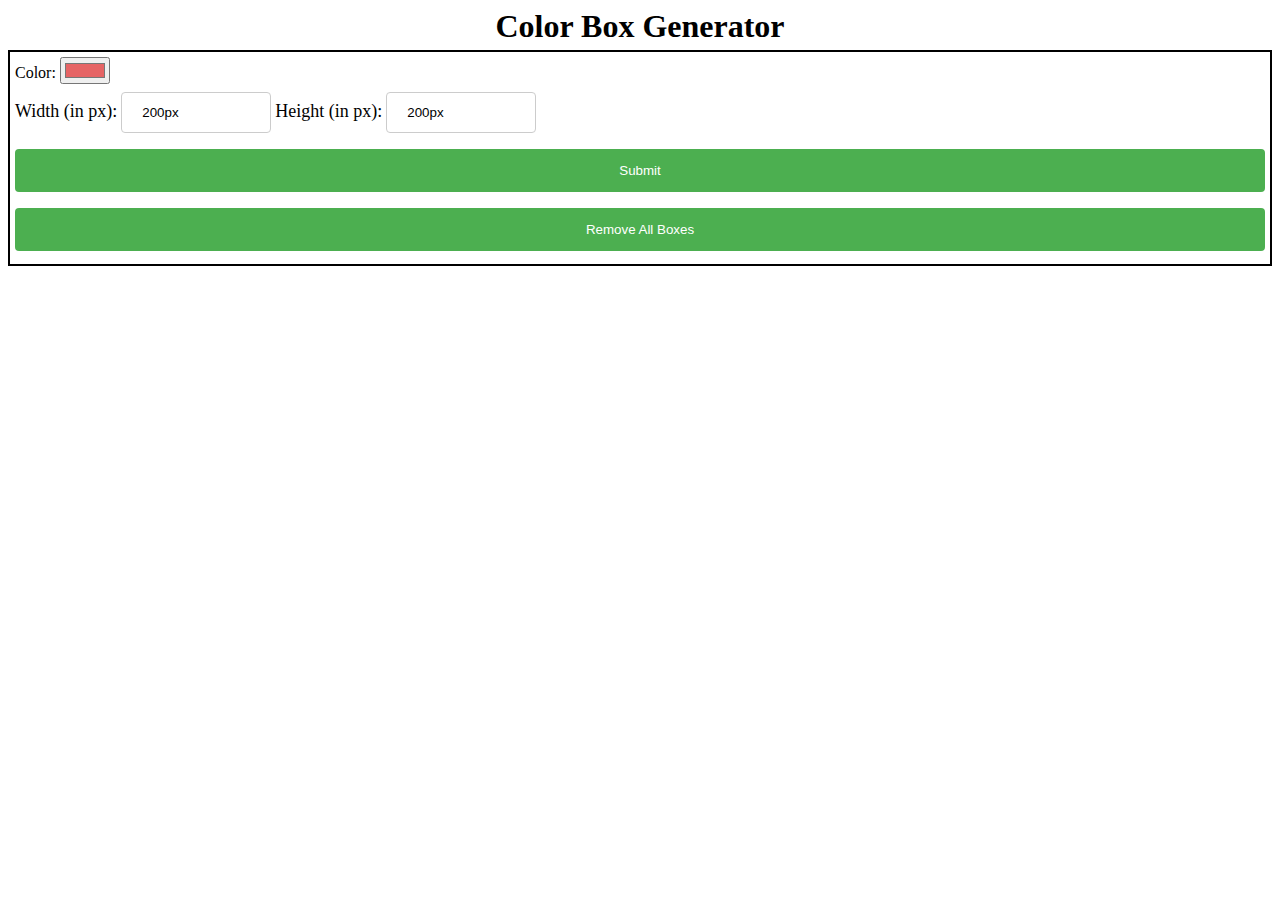
<file: index.html>
<!DOCTYPE html>
<html lang="en">
  <head>
    <meta charset="UTF-8" />
    <meta name="viewport" content="width=device-width, initial-scale=1.0" />
    <meta http-equiv="X-UA-Compatible" content="ie=edge" />
    <title>Document</title>
    <link rel="stylesheet" href="./styles.css" />
    <script src="./color-selector.js"></script>
  </head>
  <body>
    <h1>Color Box Generator</h1>

    <form action="">
      <div>
        <label for="color">Color:</label>
        <input type="color" id="col" name="color" value="#e66465">
      </div>
      
      <label class="lab" for="width">Width (in px):</label>
      <input class="inp" type="text" id="width" name="width" value="200px" />
      
      <label class="lab" for="height">Height (in px):</label>
      <input class="inp" type="text" id="height" name="height" value="200px" />
      
      <button class="btn" type="button" onclick="colorSubmit()">Submit</button>
      <button class="btn" type="button" onclick="removeBoxes()">Remove All Boxes</button>
    </form>
  </body>
</html>
</file>
<file: styles.css>
form {
  border: 2px solid rgb(0, 0, 0);
  padding: 5px;
}

h1 {
  text-align: center;
  margin: 5px;
}

.lab {
  text-emphasis: bold;
  font-size: large;
}

.inp {
  width: 150px;
  padding: 12px 20px;
  margin: 8px 0;
  display: inline-block;
  border: 1px solid #ccc;
  border-radius: 4px;
  box-sizing: border-box;
}

.btn {
  width: 100%;
  background-color: #4CAF50;
  color: white;
  padding: 14px 20px;
  margin: 8px 0;
  border: none;
  border-radius: 4px;
  cursor: pointer;
}

.btn:hover {
background-color: #45a049;
}
</file>
